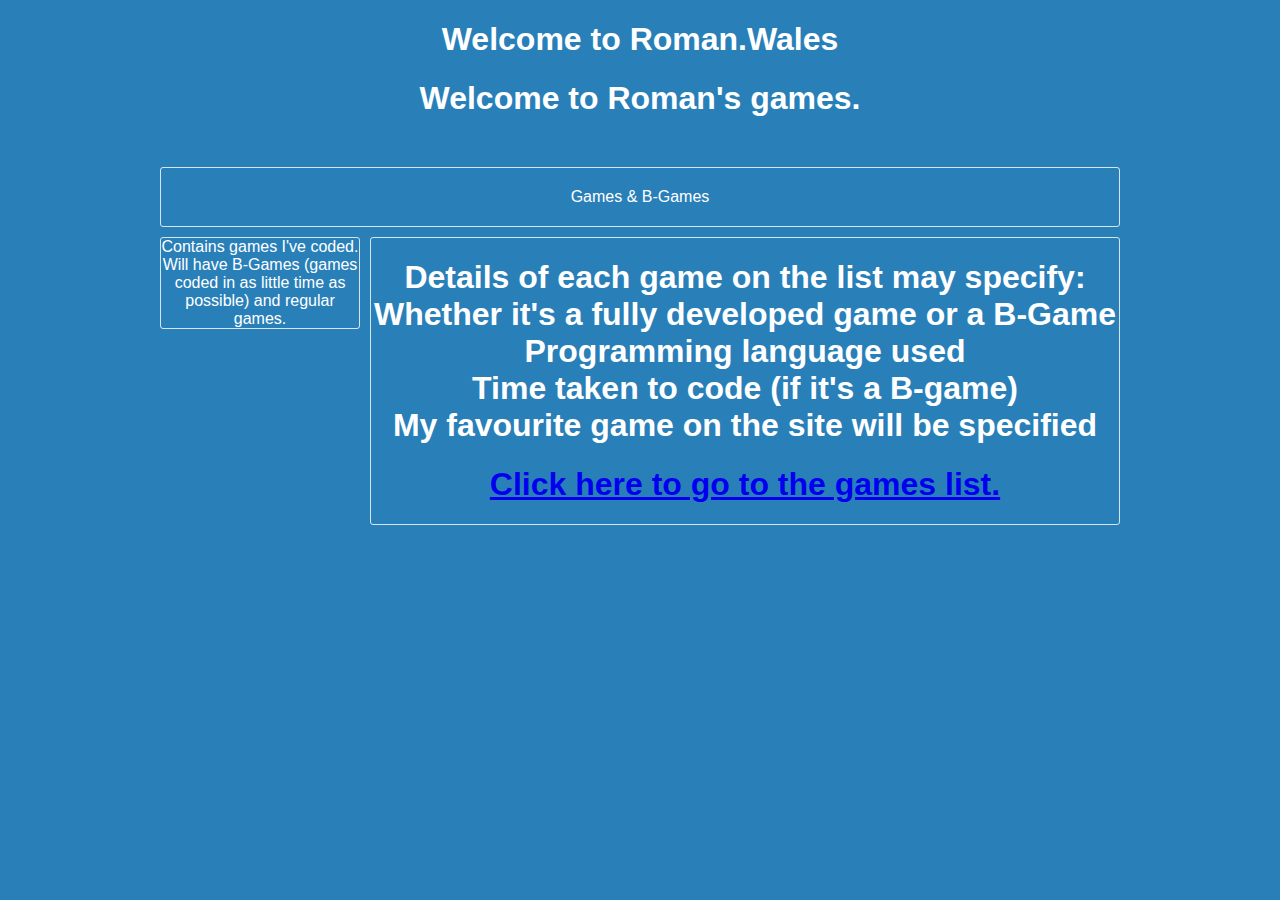
<file: index.html>
<!DOCTYPE html>
<html>
<head>
  <title>roman.wales</title>
  <link href="https://fonts.googleapis.com/css?family=Lato: 100,300,400,700|Luckiest+Guy|Oxygen:300,400" rel="stylesheet">
  <link href="style.css" type="text/css" rel="stylesheet">
</head>
<body>
<h1 class="center">Welcome to Roman.Wales</h1>
</body>
</html>


<!DOCTYPE html>
<html>
<head>
  <title>roman.wales</title>
  <link href="https://fonts.googleapis.com/css?family=Lato: 100,300,400,700|Luckiest+Guy|Oxygen:300,400" rel="stylesheet">
  <link href="style.css" type="text/css" rel="stylesheet">
</head>
<body>
<div class="wrapper">
  <h1>Welcome to Roman's games.</h1>
  <header>Games & B-Games</header>
  <nav>Contains games I've coded. Will have B-Games (games coded in as little time as possible) and regular games.</nav>
  <section>
    <h1>Details of each game on the list may specify:<br>
        Whether it's a fully developed game or a B-Game<br>
        Programming language used<br>
        Time taken to code (if it's a B-game)<br>
        My favourite game on the site will be specified</h1>
    <h1><a href="games.html">
    Click here to go to the games list.</a></h1></section>
</div>
</body>
</html>
</file>
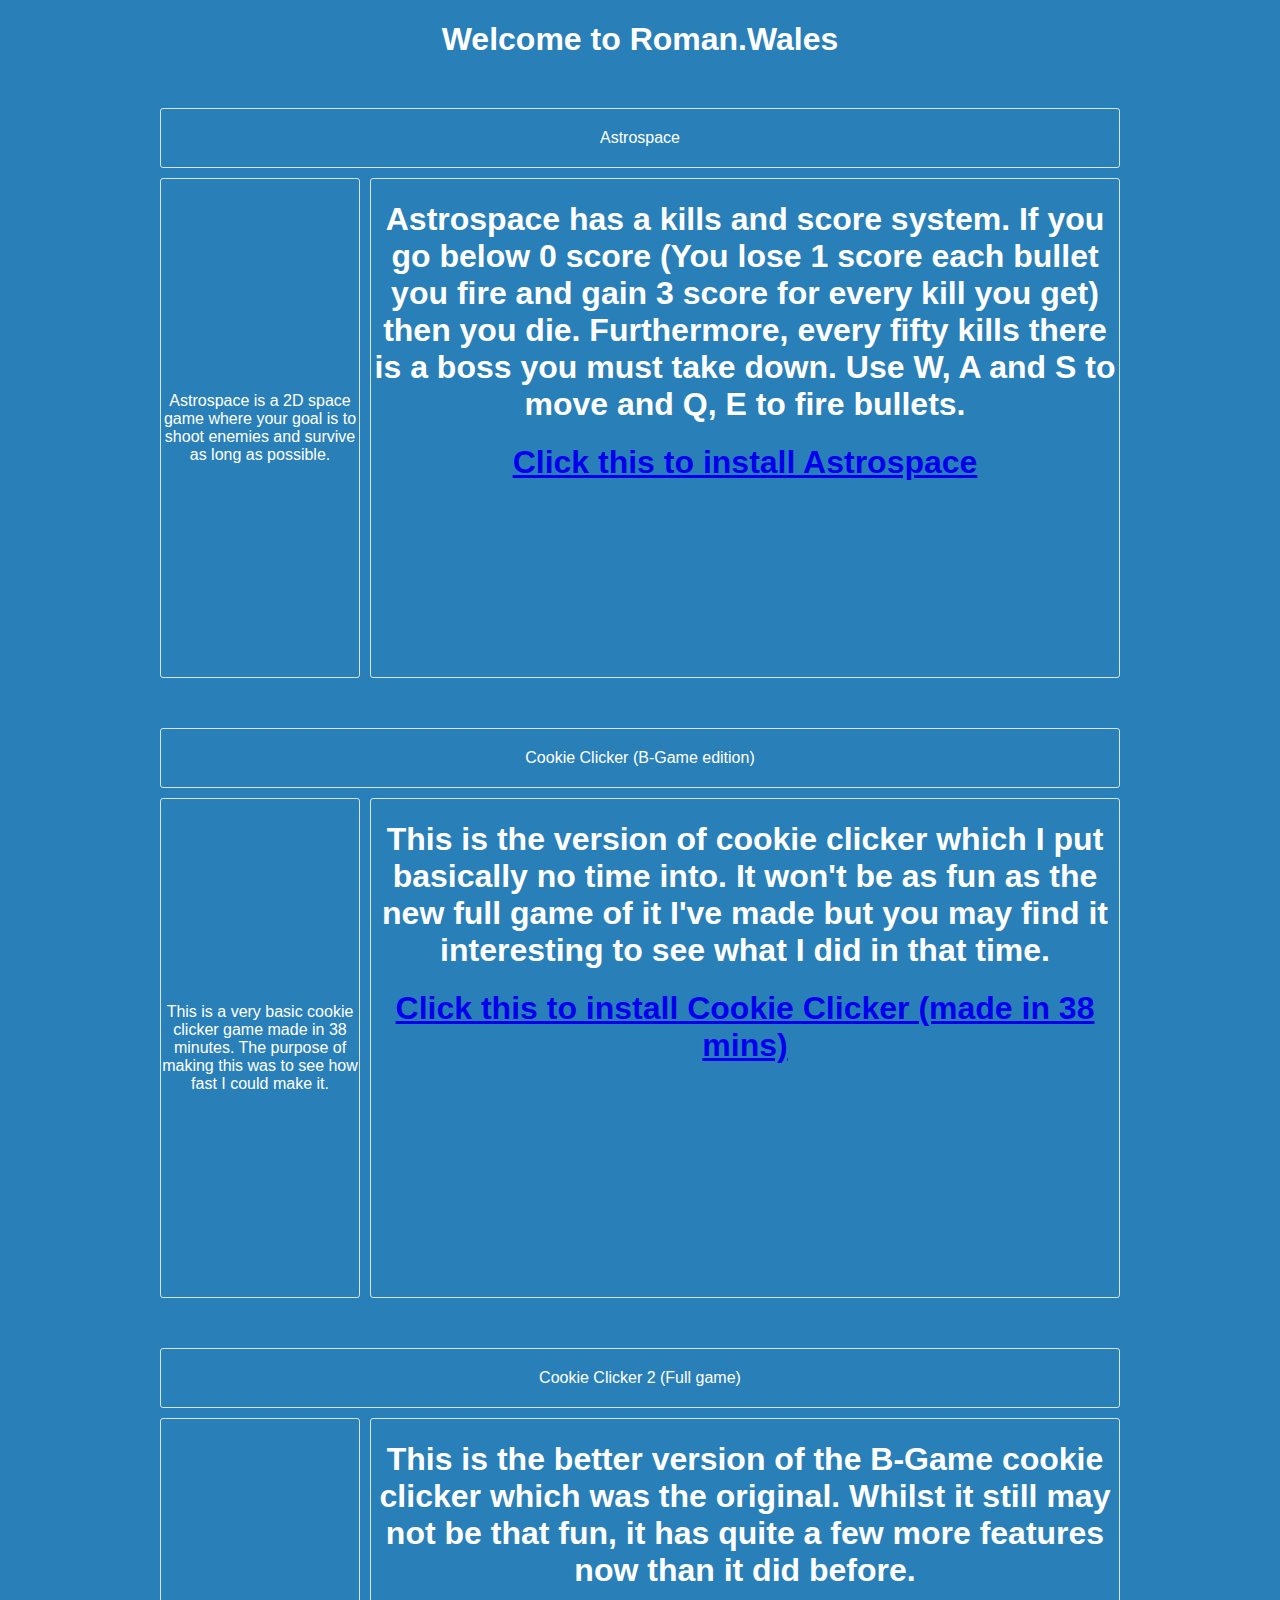
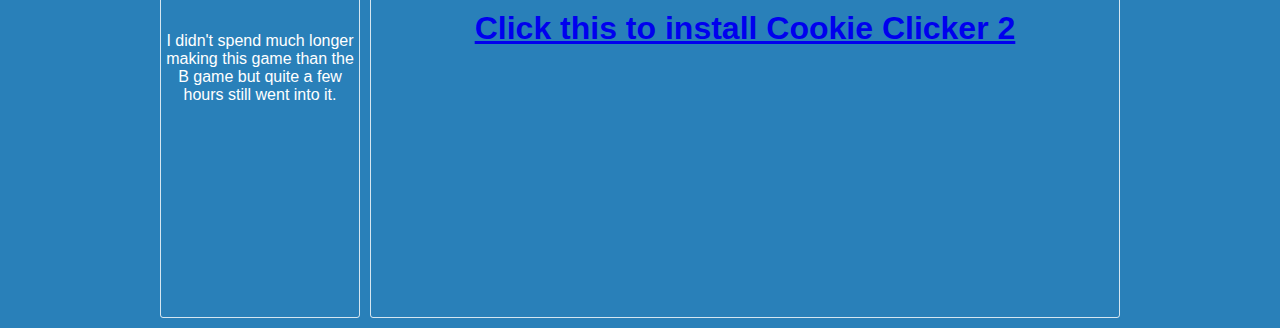
<file: games.html>
<!DOCTYPE html>
<html><head>
  <title>roman.wales</title>
  <link href="https://fonts.googleapis.com/css?family=Lato: 100,300,400,700|Luckiest+Guy|Oxygen:300,400" rel="stylesheet">
  <link href="style.css" type="text/css" rel="stylesheet">
</head>
<body data-new-gr-c-s-check-loaded="14.1062.0" data-gr-ext-installed="">
<h1 class="center">Welcome to Roman.Wales</h1>







  <title>roman.wales</title>
  <link href="https://fonts.googleapis.com/css?family=Lato: 100,300,400,700|Luckiest+Guy|Oxygen:300,400" rel="stylesheet">
  <link href="style.css" type="text/css" rel="stylesheet">


<div class="wrapper">
  <header>Astrospace</header>
    <div class="navsec" style="height: 500px;">
  <nav>Astrospace is a 2D space game where your goal is to shoot enemies and survive as long as possible.</nav>
  <section>
    
    <h1>Astrospace has a kills and score system. If you go below 0 score (You lose 1 score each bullet you fire and gain 3 score for every kill you get) then you die.
    Furthermore, every fifty kills there is a boss you must take down. Use W, A and S to move and Q, E to fire bullets.</h1>
    <h1 class="center"><a href="dist.zip">Click this to install Astrospace</a></h1></section>
    </div>
</div>

<div class="wrapper">
  <header>Cookie Clicker (B-Game edition)</header>
    <div class="navsec" style="height: 500px;">
  <nav>This is a very basic cookie clicker game made in 38 minutes. The purpose of making this was to see how fast I could make it.</nav>
  <section>
    
    <h1>This is the version of cookie clicker which I put basically no time into. It won't be as fun as the new full game of it I've made but 
      you may find it interesting to see what I did in that time.</h1>
    <h1 class="center"><a href="CookieClicker.exe">Click this to install Cookie Clicker (made in 38 mins)</a></h1></section>
    </div>
</div>

<div class="wrapper">
  <header>Cookie Clicker 2 (Full game)</header>
    <div class="navsec" style="height: 500px;">
  <nav>I didn't spend much longer making this game than the B game but quite a few hours still went into it.</nav>
  <section>
    
    <h1>This is the better version of the B-Game cookie clicker which was the original. Whilst it still may not be that fun, it has quite a few
    more features now than it did before.</h1>
    <h1 class="center"><a href="CookieClicker2.zip">Click this to install Cookie Clicker 2</a></h1></section>
    </div>
</div>
  
</body>
</file>
<file: style.css>
/**************************************
STATIC LAYOUT CSS
**************************************/

.wrapper {
  width: 960px;
  margin: 0 auto;
}


header {
	width: 960px;
	margin-top: 50px;
}

nav, section {
  float: left;
}

nav {
  width: 200px;
  margin-right: 10px;
height:100%;
	display:flex;
	align-items:center;
}

section {
  width: 750px;
	height: 100%;
}



/**************************************
CSS TO MAKE THE EXAMPLE LOOK PRETTY
**************************************/

*, *:before, *:after {
  -moz-box-sizing: border-box;
  -webkit-box-sizing: border-box;
  box-sizing: border-box;
}

body {
  background: #2980b9;
  color: #FFF;
  font-family: Helvetica;
  text-align: center;
  margin: 0;
}

header,
nav,
section {
  border: 1px solid rgba(255,255,255,0.8);
  margin-bottom: 10px;
  border-radius: 3px;
}

header {
  padding: 20px 0;
}
</file>
